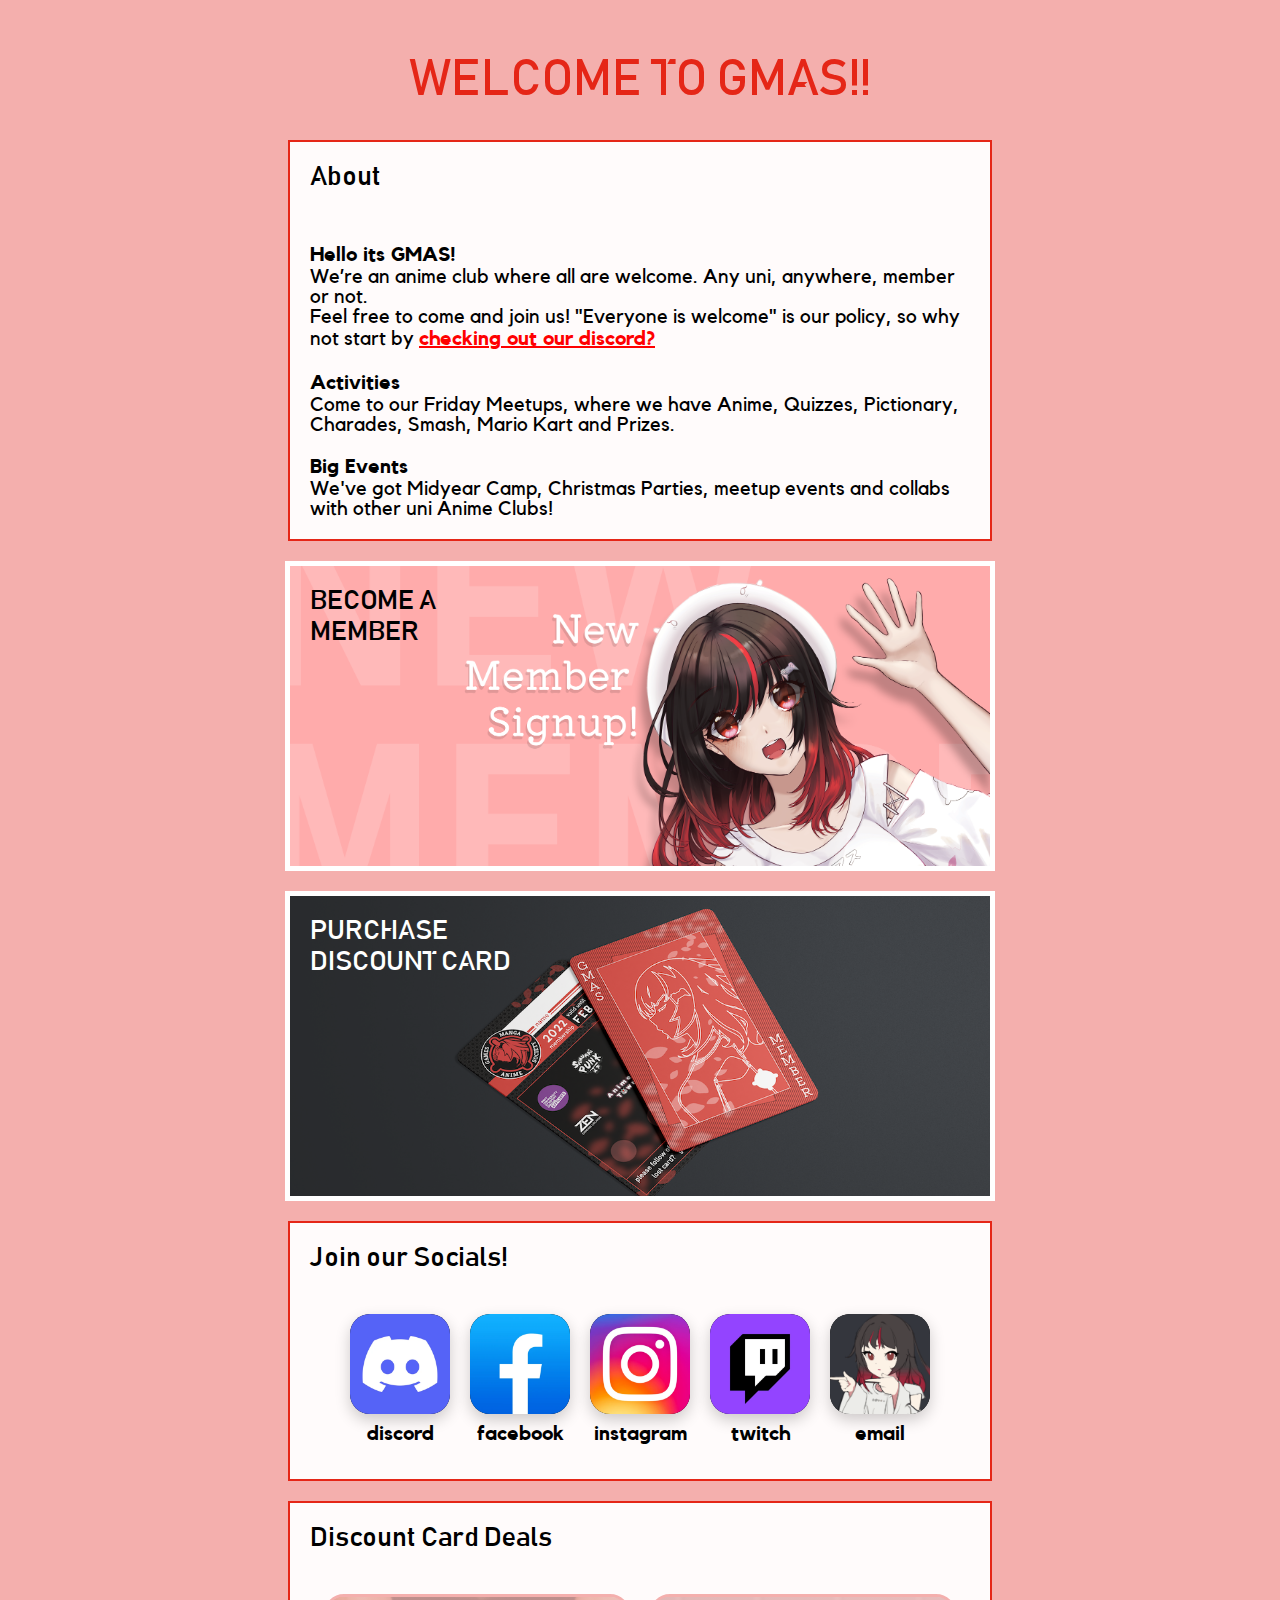
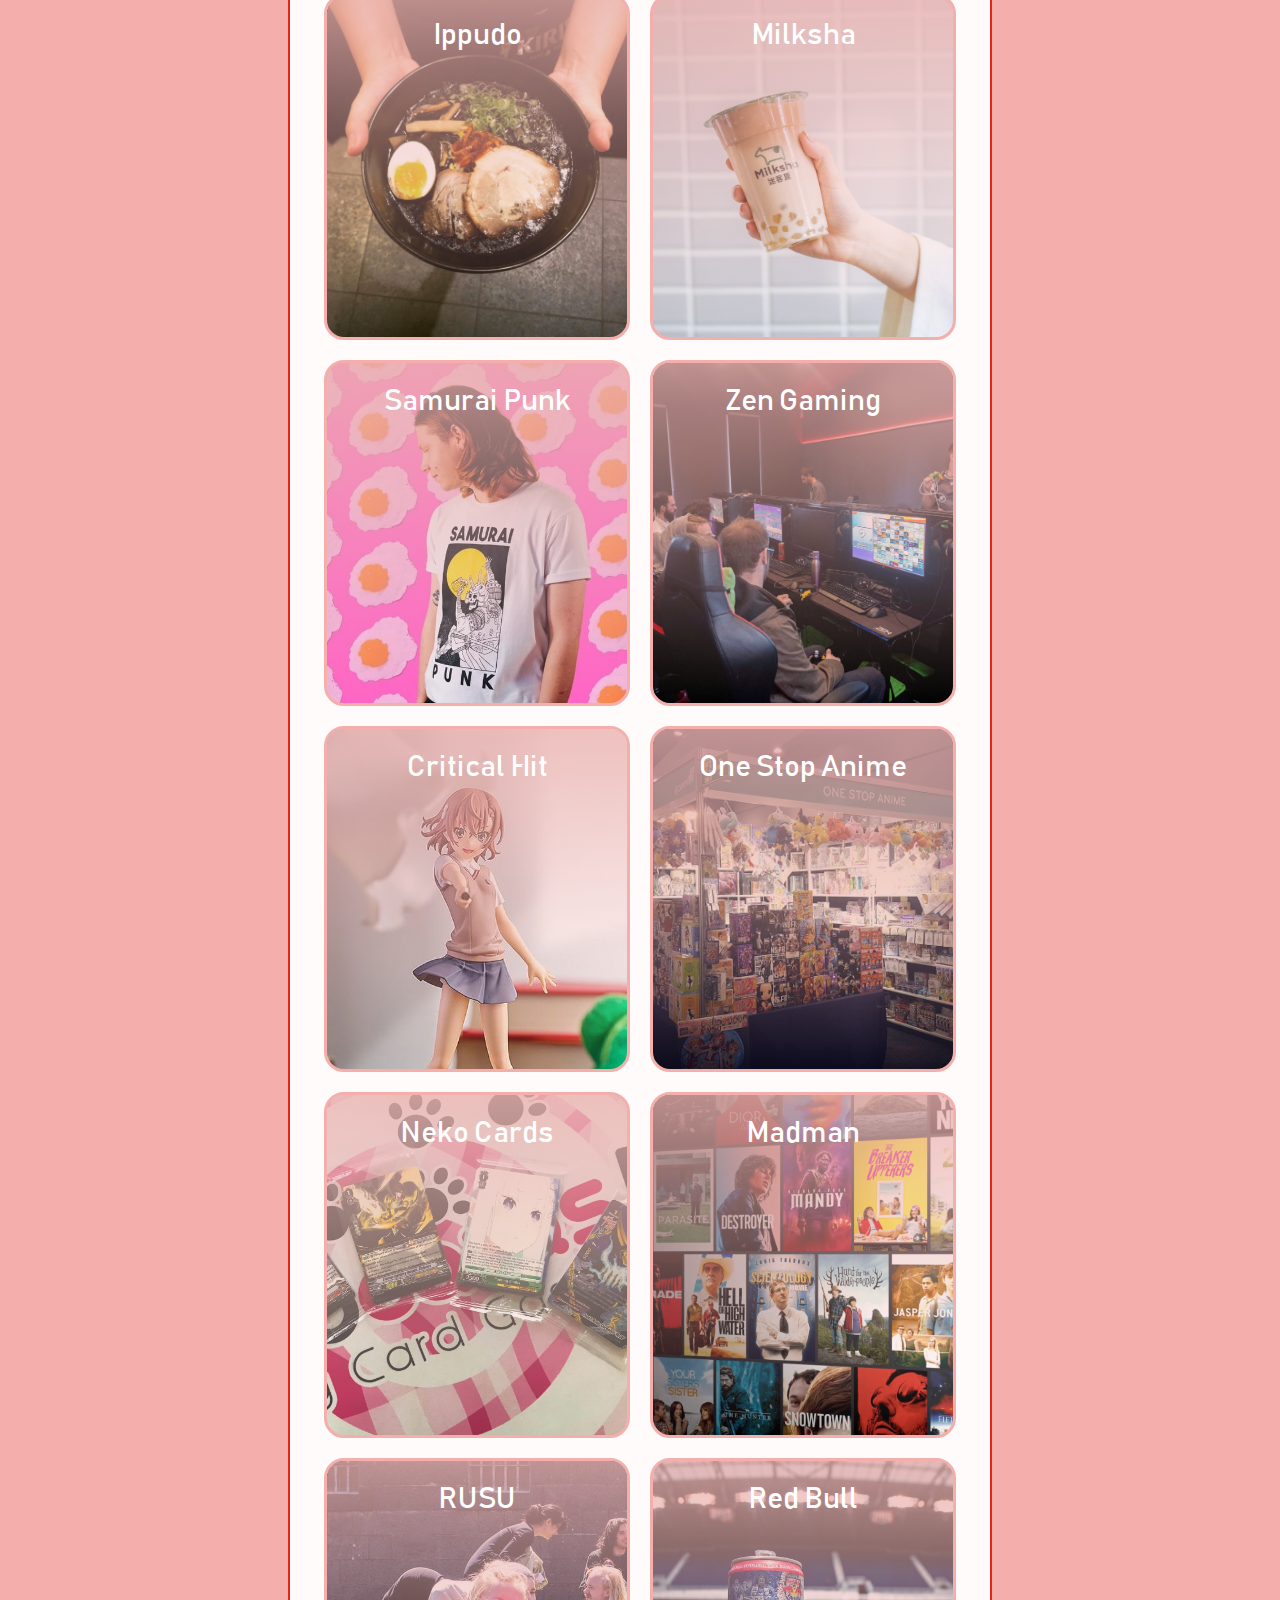
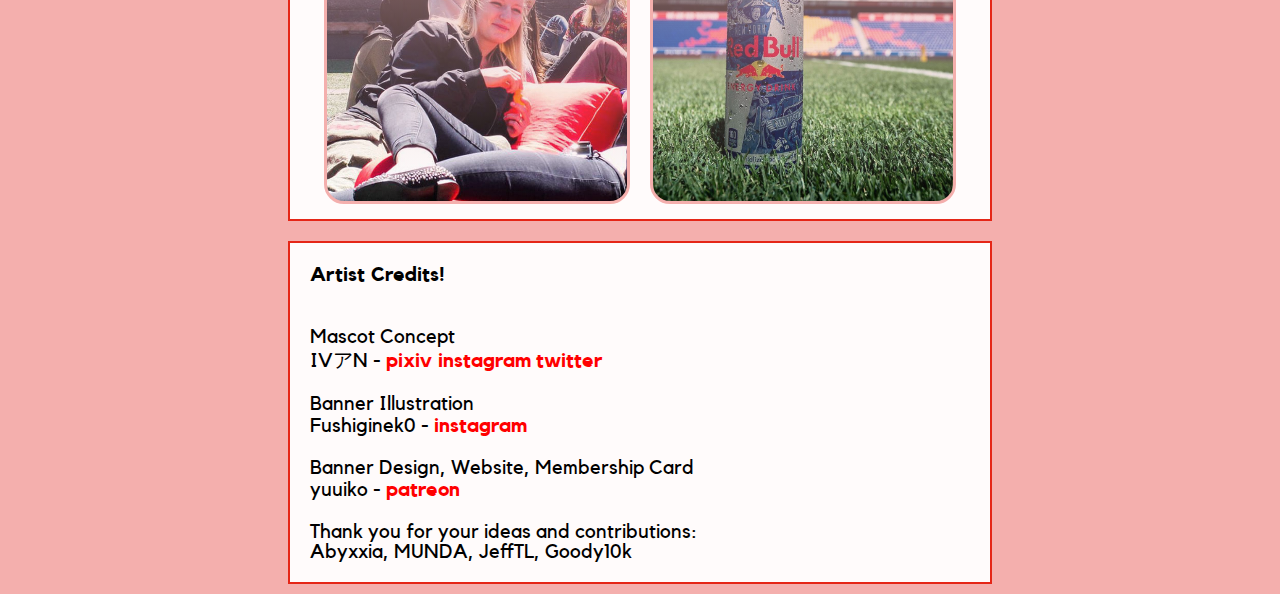
<file: join.html>
<!DOCTYPE html>
<html lang="en" dir="ltr">
<head>
	<meta charset="utf-8">
	<meta name="viewport" content="width=device-width, initial-scale=1">
	<title>Join GMAS!</title>

	<!-- <script src="https://ajax.googleapis.com/ajax/libs/jquery/3.5.1/jquery.min.js"></script> -->
	<!-- <script src="https://maxcdn.bootstrapcdn.com/bootstrap/3.4.1/js/bootstrap.min.js"></script> -->

	<link rel="apple-touch-icon" sizes="180x180" href="/apple-touch-icon.png">
	<link rel="icon" type="image/png" sizes="32x32" href="/favicon-32x32.png">
	<link rel="icon" type="image/png" sizes="16x16" href="/favicon-16x16.png">
	<link rel="manifest" href="/site.webmanifest">
	<!-- <link rel="mask-icon" href="safari-pinned-tab.svg" color="#F4AFAD"> -->
	<meta name="msapplication-TileColor" content="#F4AFAD">

	<meta name="theme-color" content="#F4AFAD" media="(prefers-color-scheme: light)">
	<meta name="theme-color" content="#F4AFAD" media="(prefers-color-scheme: dark)">

	<link rel="stylesheet" href="join.css">
</head>

<body>
	<div class="title">WELCOME TO GMAS!!</div>

	<!-- ████ "ABOUT GMAS" FOOTER ██████████████████████████████████████████████████ -->

	<div class="flexcontainer">
	<div class="banner unlockheight" target="_blank">
		<h1 class="boxtitle">About</h1>
		<div class="aboutcontent">



			<p>
				<strong>Hello its GMAS!</strong><br>
				We’re an anime club where all are welcome. Any uni, anywhere, member or not.<br>
				Feel free to come and join us! "Everyone is welcome" is our policy, so why not start by <a href="https://discord.gg/nk4wteZwgP" style="text-decoration: underline; color: red;">checking out our discord?</a><br>
				<br>
				<strong>Activities</strong><br>
				Come to our Friday Meetups, where we have Anime, Quizzes, Pictionary, Charades, Smash, Mario Kart and Prizes.<br>
				<br>
				<strong>Big Events</strong><br>
				We've got Midyear Camp, Christmas Parties, meetup events and collabs with other uni Anime Clubs!<br>
			</p>



		</div>
	</div>
</div>

	<div class="flexcontainer">





		<!--████ UPCOMING EVENT BANNERS ██████████████████████████████████████████████████-->



		<!-- To Replace the banner images, replace the "event.png" or "podcast.png" images in the "img" folder.                -->
		<!-- Ensure they are exactly the same name as "event.png" and "podcast.png"                                            -->


		<!-- EVENT BANNER -->

		<!-- This is where you change the banner image name if required.      ADD ' disabled' to CLASS to hide this banner.    -->
		<!--                                  ⬇︎ SPECIFY IMAGE                ⬇︎ ADD ' disabled'                                -->
		<div style="background-image: url(img/signup.png);" class="banner clickablebanner" onclick="showwindow('popFeatured')">
			<h1 class="boxtitle">BECOME A <br> MEMBER</h1>
		</div>

		<div style="background-image: url(img/purchase.png);" class="banner clickablebanner" onclick="showwindow('popPurchase')">
			<h1 class="boxtitle" style="color: white;">PURCHASE <br> DISCOUNT CARD</h1>
		</div>


		<!-- PODCAST BANNER -->

		<!-- This is where you change the banner image name if required.        ADD ' disabled' to CLASS to hide this banner.  -->
		<!--                                  ⬇︎ SPECIFY IMAGE                  ⬇︎ ADD ' disabled'                              -->
		<div style="background-image: url(img/podcast.png);" class="banner clickablebanner disabled" onclick="showwindow('popPodcast')">
			<h1 class="boxtitle">GMAS PODCAST <br> EPISODE 2</h1>
		</div>


		<!-- Next, head over to around line 209, where you will find the popup windows that these banners show on click. -->





	</div>

	<div class="flexcontainer">


		<div class="flexcontainer">
			<div class="box" target="_blank">
				<h1 class="boxtitle">Join our Socials!</h1>

				<div class="innerflexcontainer">





					<!--████ SOCIAL BUTTONS ██████████████████████████████████████████████████-->

					<!-- widecontainer wideimg -->
					<a class="socialitem" href="https://discord.gg/nk4wteZwgP" target="_blank">
						<img src="img/soclDiscord.png" alt="discord icon image" class="socialiconimg"></img>
						<div class="socialitemtitle">discord</div>
					</a>


					<a class=" socialitem" href="https://www.facebook.com/gmasrmit" target="_blank">
						<img src="img/soclFacebook.png" alt="facebook icon image" class="socialiconimg"></img>
						<div class="socialitemtitle">facebook</div>
					</a>


					<a class="socialitem" href="https://www.instagram.com/rmitgmas" target="_blank">
						<img src="img/soclInsta.png" alt="instagram icon image" class="socialiconimg"></img>
						<div class="socialitemtitle">instagram</div>
					</a>

					<a class="socialitem" href="https://www.twitch.tv/rmitgmas" target="_blank">
						<img src="img/soclTwitch.png" alt="twitch icon image" class="socialiconimg"></img>
						<div class="socialitemtitle">twitch</div>
					</a>


					<a class="socialitem" href="mailto:gmas.club@rmit.edu.au" target="_blank">
						<img src="img/testimg.png" alt="email icon image" class="socialiconimg"></img>
						<div class="socialitemtitle">email</div>
					</a>







				</div><!--end inner sponsor grid layout container-->
			</div><!--end socials box section-->

			<div class="box" target="_blank">
				<h1 class="boxtitle">Discount Card Deals</h1>

				<div class="innerflexcontainer">





					<!--████ SPONSOR TILES ██████████████████████████████████████████████████-->


					<a class="item disable-textselect" style="background-image: url(img/spsrIppudo.jpg);" onclick="showwindow('popIppudo')">
						<div class="itemtitle">Ippudo</div>
					</a>

					<a class="item disable-textselect" style="background-image: url(img/spsrMilksha.jpg);" onclick="showwindow('popMilksha')">
						<div class="itemtitle">Milksha</div>
					</a>

					<a class="item disable-textselect" style="background-image: url(img/spsrSamurai.jpg);" onclick="showwindow('popSamurai')">
						<div class="itemtitle">Samurai Punk</div>
					</a>

					<a class="item disable-textselect" style="background-image: url(img/spsrZen.jpg);" onclick="showwindow('popZen')">
						<div class="itemtitle">Zen Gaming</div>
					</a>

					<a class="item disable-textselect" style="background-image: url(img/spsrCriticalHit2.jpg);" onclick="showwindow('popCritical')">
						<div class="itemtitle">Critical Hit</div>
					</a>

					<a class="item disable-textselect" style="background-image: url(img/spsrOneStop.jpg);" onclick="showwindow('popOne')">
						<div class="itemtitle">One Stop Anime</div>
					</a>

					<a class="item disable-textselect" style="background-image: url(img/spsrNeko.jpg);" onclick="showwindow('popNeko')">
						<div class="itemtitle">Neko Cards</div>
					</a>

					<a class="item disable-textselect disabled" style="background-image: url(img/spsrAnimeTown.png);" onclick="showwindow('popTown')">
						<div class="itemtitle">!! Anime Town</div>
					</a>

					<a class="item disable-textselect" style="background-image: url(img/spsrMadman.png);" onclick="showwindow('popMadman')">
						<div class="itemtitle">Madman</div>
					</a>

					<a class="item disable-textselect" style="background-image: url(img/spsrRUSU.jpg);" onclick="showwindow('popRusu')">
						<div class="itemtitle">RUSU</div>
					</a>

					<a class="item disable-textselect" style="background-image: url(img/spsrRedBull.jpeg);" onclick="showwindow('popRedBull')">
						<div class="itemtitle">Red Bull</div>
					</a>







				</div><!--end inner sponsor grid layout container-->
			</div> <!--end sponsor box section-->
		</div> <!--end flexcontainer for two panels-->



	</div>

	<div class="flexcontainer">





		<!-- ████ THANK YOU ██████████████████████████████████████████████████ -->

		<div class="banner unlockheight">
			<p style="padding: 20px 20px; margin: 0px;"><strong>Artist Credits!</strong></p>

			<div class="aboutcontent">
				<p>
					Mascot Concept<br>
					IVアN - <a style="color: red;" href="https://www.pixiv.net/en/users/55154755" target="_blank">pixiv </a><a style="color: red;" href="https://www.instagram.com/ii10000_/" target="_blank">instagram</a> <a style="color: red;" href="https://twitter.com/ii10000_" target="_blank">twitter</a>
				</p>

				<p>
					Banner Illustration<br>
					Fushiginek0 - <a style="color: red;" href="https://instagram.com/fushiginek0?utm_medium=copy_link" target="_blank">instagram</a>
				</p>

				<p>
					Banner Design, Website, Membership Card<br>
					yuuiko - <a style="color: red;" href="https://www.patreon.com/posts/homepage-59737767" target="_blank">patreon</a>
				</p>

				<p>
					Thank you for your ideas and contributions:<br>
					Abyxxia, MUNDA, JeffTL, Goody10k
				</p>
			</div>
		</div>




	</div>







	<!-- ████ POPUP WINDOWS ██████████████████████████████████████████████████


	= EDITING TIPS: ======================================================================================

	= Do not remove the "<h1>, <h2>" etc. brackets. these define the "textboxes" on the popup windows.
	You can try make more if you need though, just remember to close them.

	e.g.
	<p>
	a new paragraph textbox.
</p>


= Simply pressing enter for a new line won't be read by the browser.
You need to insert "<br>" for it to show in the next line in the browser.

e.g.
Line One <br>
Line Two.

e.g.
Line One <br>
<br>
New Paragraph with a gap from Line One.

= To addd links, use the <a></a> tags.

e.g.
<a href="https://www.instagram.com/fushiginek0/" target="_blank">click to visit her insta</a>

href="linkhere"                      Link to Visit
target="_blank"                      If it exists, it will open in new tab.
between <a> [here] </a> brackets     Replace with text to display.


=====================================================================================================
-->

<!-- ---------------------- FEATURED EVENT --------- -->
<div class="popupbackground hidden disabled" id="popFeatured">
	<div class="popupwindow">
		<a class="exitbtn" onclick="hidewindow('popFeatured');">CLOSE</a>

		<!-- TITLE -->
		<h1>
			Sign up
		</h1>

		<!-- SUBTITLE -->
		<h2>
			Join the club!
		</h2>

		<!-- Intro Paragraph -->
		<p>
			Want to become a member? Joining is free.<br>
			Just fill this form, and you'll become an official member we can contact for events! <br>
			<br>
		</p>

		<!-- FORM BUTTON -->
		<a class="linkbutton" href="https://forms.gle/gQHYSiEY6M23K4EC7" target="_blank">

			<!-- Button Label -->
			Fill Form to Sign Up!

		</a>

		<!-- END NOTES -->
		<p>
			<!-- Thankyou to @zerotwo_simp and @dingster for the awesome banner art, check out her Instagram <a href="https://www.instagram.com/fushiginek0/">here</a>! -->
		</p>
	</div>
</div>

<!-- ---------------------- FEATURED EVENT --------- -->
<div class="popupbackground hidden disabled" id="popPurchase">
	<div class="popupwindow">
		<a class="exitbtn" onclick="hidewindow('popPurchase');">CLOSE</a>

		<!-- TITLE -->
		<h1>
			Purchase a Card
		</h1>

		<!-- SUBTITLE -->
		<h2>
			$10 for Sponsor Access
		</h2>

		<!-- Intro Paragraph -->
		<p>
			Support the club and get discounts!<br>
			Ramen at Ippudo, Bubble tea at Milksha, and deals for your anime shopping.<br>
			Card holders also get discounts on GMAS events and merch!<br>
			<br>
			You don't need a card to join the club, but it greatly helps support us!<br>
			<br>
			Fill this form, then collect and pay for the card by visiting one of our comittee members.<br>
			<br>
		</p>

		<!-- FORM BUTTON -->
		<a class="linkbutton" href="https://docs.google.com/forms/d/e/1FAIpQLScObvHzDEOZh0DnMqGtmI4XG_fdiOfaTLcHzMmU577S3BbmCA/viewform" target="_blank">

			<!-- Button Label -->
			Fill Form to Get a Card!

		</a>

		<!-- END NOTES -->
		<p>
			<!-- Thankyou to @zerotwo_simp and @dingster for the awesome banner art, check out her Instagram <a href="https://www.instagram.com/fushiginek0/">here</a>! -->
		</p>
	</div>
</div>


<!-- ---------------------- CREDITS --------- -->
<div class="popupbackground hidden disabled" id="popCredits">
	<div class="popupwindow">
		<a class="exitbtn" onclick="hidewindow('popCredits');">CLOSE</a>

		<h1>Art and Design Credits</h1>
		<h2>Support epic artists!</h2>

		<div class="highlightsection">
			<h3>
				Mascot Concept, Card / Merch / Logo Illustration<br>
				IVアN - <a style="color: red;" href="https://www.instagram.com/ii10000_/" target="_blank">instagram</a> <a style="color: red;" href="https://twitter.com/ii10000_" target="_blank">twitter</a>
			</h3>
		</div>

		<div class="highlightsection">
			<h3>
				Banner Illustration<br>
				Fushiginek0 - <a style="color: red;" href="https://instagram.com/fushiginek0?utm_medium=copy_link" target="_blank">instagram</a>
			</h3>
		</div>

		<div class="highlightsection">
			<h3>
				Design: Banners, Membership Card, Website, Hoodies, Tshirts<br>
				yuuiko - <a style="color: red;" href="https://www.patreon.com/posts/homepage-59737767" target="_blank">patreon</a>
			</h3>
		</div>

		<div class="highlightsection">
			<h3>
				Thank you for your ideas and contributions:<br>
				Abyxxia, MUNDA, JeffTL, Goody10k
			</h3>
		</div>
	</div>
</div>








<!-- ---------------------- MADMAN --------- -->
<div class="popupbackground hidden disabled" id="popMadman">
	<div class="popupwindow">
		<a class="exitbtn" onclick="hidewindow('popMadman');">CLOSE</a>
		<h1>Madman</h1>
		<h2>Movies</h2>

		<p>
			We thank Madman for help with supporting our events, helping us provide prizes and various other giveaways!<br>
		</p>

		<a class="linkbutton" href="https://www.madman.com.au/actions/channel.do?method=view" target="_blank">www.madman.com.au</a>

		<!-- <iframe class="mapframe" src="https://www.google.com/maps/embed?pb=!1m18!1m12!1m3!1d335.8784686030677!2d144.9591559339118!3d-37.8265847776825!2m3!1f0!2f0!3f0!3m2!1i1024!2i768!4f13.1!3m3!1m2!1s0x6ad65d5492aef92d%3A0xa73c21dca12e65c3!2sZEN%20Gaming%20Lounge!5e0!3m2!1sen!2sau!4v1644049278738!5m2!1sen!2sau" allowfullscreen="" loading="lazy"></iframe> -->
	</div>
</div>

<!-- ---------------------- ZENGAMING --------- -->
<div class="popupbackground hidden disabled" id="popZen">
	<div class="popupwindow">
		<a class="exitbtn" onclick="hidewindow('popZen');">CLOSE</a>
		<h1>ZEN</h1>
		<h2>Internet and Gaming Cafe</h2>

		<p>
			First hour free sessions and discounted booking of Zen Gaming facilities<br>
		</p>

		<a class="linkbutton" href="https://zen.gl" target="_blank">zen.gl</a>

		<iframe class="mapframe"
		src="https://maps.google.com/maps?q=zen%20gaming%20lounge&t=&z=18&ie=UTF8&iwloc=&output=embed"
		allowfullscreen="" loading="lazy"></iframe>
	</div>
</div>

<!-- ---------------------- IPPUDO --------- -->
<div class="popupbackground hidden disabled" id="popIppudo">
	<div class="popupwindow">
		<a class="exitbtn" onclick="hidewindow('popIppudo');">CLOSE</a>
		<h1>IPPUDO</h1>
		<h2>Japanese Dining</h2>

		<p>
			With any ramen purchase, choose one of these options:<br>
			• Free Pork Bun<br>
			• Free 5 Piece Gyoza<br>
			• $3 Tapioca Series<br>
		</p>

		<a class="linkbutton" href="http://ippudo.com.au" target="_blank">ippudo.com.au</a>

		<iframe class="mapframe"
		src="https://maps.google.com/maps?q=ippudo&t=&z=18&ie=UTF8&iwloc=&output=embed"
		allowfullscreen="" loading="lazy"></iframe>
	</div>
</div>

<!-- ---------------------- MILKSHA --------- -->
<div class="popupbackground hidden disabled" id="popMilksha">
	<div class="popupwindow">
		<a class="exitbtn" onclick="hidewindow('popMilksha');">CLOSE</a>
		<h1>MILKSHA</h1>
		<h2>Bubble Tea</h2>

		<p>
			Get 10% off on Milksha products at all outlets.<br>
		</p>

		<a class="linkbutton" href="https://milksha.com.sg" target="_blank">milksha.com.sg</a>

		<iframe class="mapframe"
		src="https://maps.google.com/maps?q=milksha&t=&z=11&ie=UTF8&iwloc=&output=embed"
		allowfullscreen="" loading="lazy"></iframe>
	</div>
</div>

<!-- ---------------------- SAMURAI --------- -->
<div class="popupbackground hidden disabled" id="popSamurai">
	<div class="popupwindow">
		<a class="exitbtn" onclick="hidewindow('popSamurai');">CLOSE</a>
		<h1>SAMURAI PUNK</h1>
		<h2>T-shirts and Apparel</h2>

		<p>
			Get 20% off storewide.<br>
			Purchase a card to get the discount code!
		</p>

		<a class="linkbutton" href="https://store.samuraipunk.com" target="_blank">Shop Online</a>

		<!-- <iframe class="mapframe" src="https://www.google.com/maps/embed?pb=!1m18!1m12!1m3!1d335.8784686030677!2d144.9591559339118!3d-37.8265847776825!2m3!1f0!2f0!3f0!3m2!1i1024!2i768!4f13.1!3m3!1m2!1s0x6ad65d5492aef92d%3A0xa73c21dca12e65c3!2sZEN%20Gaming%20Lounge!5e0!3m2!1sen!2sau!4v1644049278738!5m2!1sen!2sau" allowfullscreen="" loading="lazy"></iframe> -->
	</div>
</div>

<!-- ---------------------- ANIME TOWN --------- -->
<div class="popupbackground hidden disabled" id="popTown">
	<div class="popupwindow">
		<a class="exitbtn" onclick="hidewindow('popTown');">CLOSE</a>
		<h1>ANIME TOWN</h1>
		<h2>Anime Figures, Models, Merchandise and More</h2>

		<p>
			10% off for members.<br>
			Discount Code: ?????????????????????????????????????
		</p>

		<a class="linkbutton" href="https://www.animetown.com.au" target="_blank">Shop Online</a>

		<!-- <iframe class="mapframe" src="https://www.google.com/maps/embed?pb=!1m18!1m12!1m3!1d335.8784686030677!2d144.9591559339118!3d-37.8265847776825!2m3!1f0!2f0!3f0!3m2!1i1024!2i768!4f13.1!3m3!1m2!1s0x6ad65d5492aef92d%3A0xa73c21dca12e65c3!2sZEN%20Gaming%20Lounge!5e0!3m2!1sen!2sau!4v1644049278738!5m2!1sen!2sau" allowfullscreen="" loading="lazy"></iframe> -->
	</div>
</div>

<!-- ---------------------- CRITICAL HIT --------- -->
<div class="popupbackground hidden disabled" id="popCritical">
	<div class="popupwindow">
		<a class="exitbtn" onclick="hidewindow('popCritical');">CLOSE</a>
		<h1>CRITICAL HIT</h1>
		<h2>Media, Books, Games, Plushies, Figures and More</h2>

		<p>
			Online and instore 5% discount<br>
			Purchase a card to get the discount code!
		</p>

		<a class="linkbutton" href="https://criticalhit.com.au" target="_blank">criticalhit.com.au</a>

		<iframe class="mapframe"
		src="https://maps.google.com/maps?q=critical%20hit&t=&z=18&ie=UTF8&iwloc=&output=embed"
		allowfullscreen="" loading="lazy"></iframe>
	</div>
</div>


<!-- ---------------------- ONE STOP ANIME --------- -->
<div class="popupbackground hidden disabled" id="popOne">
	<div class="popupwindow">
		<a class="exitbtn" onclick="hidewindow('popOne');">CLOSE</a>
		<h1>ONE STOP ANIME</h1>
		<h2>Trinkets, Figures and more</h2>

		<p>
			10% Discount!<br>
			Show them your discount card in-store to claim.
		</p>

		<div class="mapheadersection">
			<h3>
				3/180 Bourke St, <br>
				Melbourne VIC 3000
			</h3>

			<a class="linkbutton" href="https://onestopanime.com.au" target="_blank">Visit Website • onestopanime.com.au</a>
		</div>

		<iframe class="mapframe"
		src="https://maps.google.com/maps?q=one%20stop%20anime&t=&z=18&ie=UTF8&iwloc=&output=embed"
		allowfullscreen="" loading="lazy"></iframe>

	</div>
</div>

<!-- ---------------------- NEKOCARDS --------- -->
<div class="popupbackground hidden disabled" id="popNeko">
	<div class="popupwindow">
		<a class="exitbtn" onclick="hidewindow('popNeko');">CLOSE</a>
		<h1>NEKOCARDS</h1>
		<h2>Trading Card Games</h2>

		<p>
			<strong>1. Buy 1 box get 1 pack of KMC Sleeves free!</strong><br>
			When buying Vanguard packs, present your GMAS membership card. <br>
			Receive 1 pack of KMC Sleeves for every box of non-discounted boosters.
		</p>

		<p style="padding-bottom: 0px;">
			<strong>2. Neko Starter</strong><br>
			Get a Free Playmat when you:
		</p>
		<ul>
			<li>Join a tournament for the first time with your GMAS membership card.</li>
			<li>Sign up to the Neko Loyalty program.</li>
		</ul>

		<a class="linkbutton" href="https://www.nekocards.com.au" target="_blank">nekocards.com.au</a>

		<iframe class="mapframe"
		src="https://maps.google.com/maps?q=neko%20cards&t=&z=18&ie=UTF8&iwloc=&output=embed"
		allowfullscreen="" loading="lazy"></iframe>
	</div>
</div>

<!-- ---------------------- RUSU --------- -->
<div class="popupbackground hidden disabled" id="popRusu">
	<div class="popupwindow">
		<a class="exitbtn" onclick="hidewindow('popRusu');">CLOSE</a>
		<h1>RUSU</h1>
		<h2>RMIT University Student Union</h2>

		<p>
			GMAS is a RUSU club, we thank the Student Union for helping with management and funding our events and merch!<br>
		</p>

		<a class="linkbutton" href="https://www.rusu.rmit.edu.au" target="_blank">www.rusu.rmit.edu.au</a>

		<!-- <iframe class="mapframe" src="https://www.google.com/maps/embed?pb=!1m18!1m12!1m3!1d335.8784686030677!2d144.9591559339118!3d-37.8265847776825!2m3!1f0!2f0!3f0!3m2!1i1024!2i768!4f13.1!3m3!1m2!1s0x6ad65d5492aef92d%3A0xa73c21dca12e65c3!2sZEN%20Gaming%20Lounge!5e0!3m2!1sen!2sau!4v1644049278738!5m2!1sen!2sau" allowfullscreen="" loading="lazy"></iframe> -->
	</div>
</div> <!--flexcontainer-->

<!-- ---------------------- RED BULL --------- -->
<div class="popupbackground hidden disabled" id="popRedBull">
	<div class="popupwindow">
		<a class="exitbtn" onclick="hidewindow('popRedBull');">CLOSE</a>
		<h1>Red Bull</h1>
		<h2>Club Sponsor</h2>

		<p>
		We thank Red Bull for helping out with our events!<br>
		<br>
		• Free Red Bull at Events?
		</p>

		<a class="linkbutton" href="https://www.redbull.com/au-en/" target="_blank">Visit Website • www.redbull.com/au-en/</a>

		<!-- <iframe class="mapframe" src="https://www.google.com/maps/embed?pb=!1m18!1m12!1m3!1d335.8784686030677!2d144.9591559339118!3d-37.8265847776825!2m3!1f0!2f0!3f0!3m2!1i1024!2i768!4f13.1!3m3!1m2!1s0x6ad65d5492aef92d%3A0xa73c21dca12e65c3!2sZEN%20Gaming%20Lounge!5e0!3m2!1sen!2sau!4v1644049278738!5m2!1sen!2sau" allowfullscreen="" loading="lazy"></iframe> -->
	</div>
</div> <!--flexcontainer-->



<script type="text/javascript">


/* █ SHOW / HIDE WINDOW AND DISABLE INTERACTION ███████████████████████████████████████████ */

function showwindow(divID) {
	console.log("showwindow fired");

	var item = document.getElementById(divID);

	item.classList.remove('disabled'); //enable item (at this point its invisible because it's still "hidden")
	setTimeout(function () {
		item.classList.remove('hidden'); //remove "hidden" and animate-in
	}, 10); //delay in ms
}



function hidewindow(divID) {
	console.log("PERMA hidewindow fired");

	var item = document.getElementById(divID);

	//reject further interactions while animating. e.g. really quick double click.
	if (item.classList.contains('disabled')) {
		//do nothing
	}
	else {
		item.classList.add('hidden'); //animate out
		item.classList.add('nointeract'); //disable click interactions

		setTimeout(function () {
			item.classList.remove('nointeract'); //enable click interactions
			item.classList.add('disabled');  //disable item, hide it from existence.

		}, 200); //delay in ms, must match animation duration from CSS.
	}
}
</script>
</body>
</html>
</file>
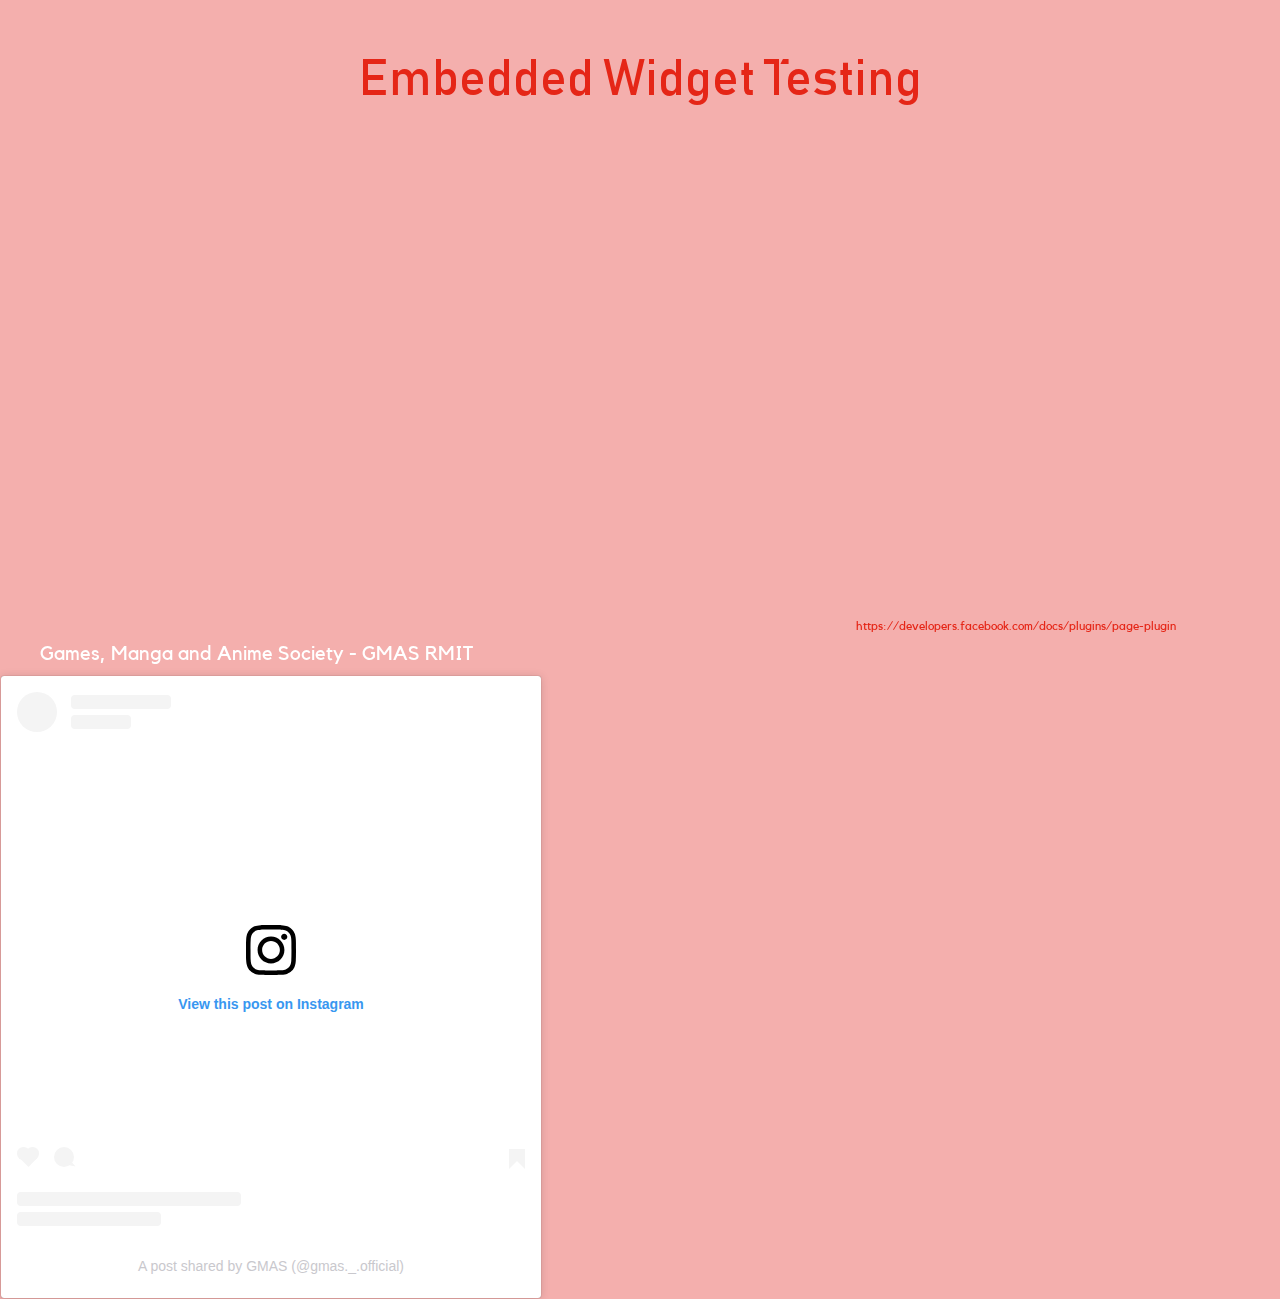
<file: tests/discord widget.html>
<!DOCTYPE html>
<html lang="en" dir="ltr">
<head>
	<meta charset="utf-8">
	<meta name="viewport" content="width=device-width, initial-scale=1">

	<title>Join GMAS!</title>

	<!-- <script src="https://ajax.googleapis.com/ajax/libs/jquery/3.5.1/jquery.min.js"></script> -->
	<!-- <script src="https://maxcdn.bootstrapcdn.com/bootstrap/3.4.1/js/bootstrap.min.js"></script> -->

	<link rel="apple-touch-icon" sizes="180x180" href="/apple-touch-icon.png">
	<link rel="icon" type="image/png" sizes="32x32" href="/favicon-32x32.png">
	<link rel="icon" type="image/png" sizes="16x16" href="/favicon-16x16.png">
	<link rel="manifest" href="/site.webmanifest">
	<!-- <link rel="mask-icon" href="safari-pinned-tab.svg" color="#222222"> -->
	<meta name="msapplication-TileColor" content="#000000">

	<meta name="theme-color" content="#000" media="(prefers-color-scheme: light)">
	<meta name="theme-color" content="#000" media="(prefers-color-scheme: dark)">

	<link rel="stylesheet" href="join.css">
</head>

<body>
	<div id="fb-root"></div>
<script async defer crossorigin="anonymous" src="https://connect.facebook.net/en_US/sdk.js#xfbml=1&version=v13.0" nonce="njMbaWIj"></script>

	<div class="title">Embedded Widget Testing</div>

<!-- DISCORD WIDGET -->
<iframe src="https://ptb.discord.com/widget?id=159265486842888192&theme=dark" width="350" height="500" allowtransparency="true" frameborder="0" sandbox="allow-popups allow-popups-to-escape-sandbox allow-same-origin allow-scripts"></iframe>

<!-- FB POST -->
<iframe src="https://www.facebook.com/plugins/post.php?href=https%3A%2F%2Fwww.facebook.com%2Fgmasrmit%2Fposts%2F4704859406287151&show_text=true&width=500" width="500" height="429" style="border:none;overflow:hidden" scrolling="no" frameborder="0" allowfullscreen="true" allow="autoplay; clipboard-write; encrypted-media; picture-in-picture; web-share"></iframe>

<!-- FB PAGE -->
https://developers.facebook.com/docs/plugins/page-plugin
<div class="fb-page" data-href="https://www.facebook.com/gmasrmit" data-tabs="timeline, events" data-width="" data-height="" data-small-header="false" data-adapt-container-width="true" data-hide-cover="false" data-show-facepile="true"><blockquote cite="https://www.facebook.com/gmasrmit" class="fb-xfbml-parse-ignore"><a href="https://www.facebook.com/gmasrmit">Games, Manga and Anime Society - GMAS RMIT</a></blockquote></div>

<!-- Insta POst -->
<blockquote class="instagram-media" data-instgrm-captioned data-instgrm-permalink="https://www.instagram.com/p/Cgrv0jmPyIY/?utm_source=ig_embed&amp;utm_campaign=loading" data-instgrm-version="14" style=" background:#FFF; border:0; border-radius:3px; box-shadow:0 0 1px 0 rgba(0,0,0,0.5),0 1px 10px 0 rgba(0,0,0,0.15); margin: 1px; max-width:540px; min-width:326px; padding:0; width:99.375%; width:-webkit-calc(100% - 2px); width:calc(100% - 2px);">
	<div style="padding:16px;"> <a href="https://www.instagram.com/p/Cgrv0jmPyIY/?utm_source=ig_embed&amp;utm_campaign=loading" style=" background:#FFFFFF; line-height:0; padding:0 0; text-align:center; text-decoration:none; width:100%;" target="_blank"> <div style=" display: flex; flex-direction: row; align-items: center;"> <div style="background-color: #F4F4F4; border-radius: 50%; flex-grow: 0; height: 40px; margin-right: 14px; width: 40px;"></div> <div style="display: flex; flex-direction: column; flex-grow: 1; justify-content: center;"> <div style=" background-color: #F4F4F4; border-radius: 4px; flex-grow: 0; height: 14px; margin-bottom: 6px; width: 100px;"></div> <div style=" background-color: #F4F4F4; border-radius: 4px; flex-grow: 0; height: 14px; width: 60px;"></div></div></div><div style="padding: 19% 0;"></div> <div style="display:block; height:50px; margin:0 auto 12px; width:50px;"><svg width="50px" height="50px" viewBox="0 0 60 60" version="1.1" xmlns="https://www.w3.org/2000/svg" xmlns:xlink="https://www.w3.org/1999/xlink"><g stroke="none" stroke-width="1" fill="none" fill-rule="evenodd"><g transform="translate(-511.000000, -20.000000)" fill="#000000"><g><path d="M556.869,30.41 C554.814,30.41 553.148,32.076 553.148,34.131 C553.148,36.186 554.814,37.852 556.869,37.852 C558.924,37.852 560.59,36.186 560.59,34.131 C560.59,32.076 558.924,30.41 556.869,30.41 M541,60.657 C535.114,60.657 530.342,55.887 530.342,50 C530.342,44.114 535.114,39.342 541,39.342 C546.887,39.342 551.658,44.114 551.658,50 C551.658,55.887 546.887,60.657 541,60.657 M541,33.886 C532.1,33.886 524.886,41.1 524.886,50 C524.886,58.899 532.1,66.113 541,66.113 C549.9,66.113 557.115,58.899 557.115,50 C557.115,41.1 549.9,33.886 541,33.886 M565.378,62.101 C565.244,65.022 564.756,66.606 564.346,67.663 C563.803,69.06 563.154,70.057 562.106,71.106 C561.058,72.155 560.06,72.803 558.662,73.347 C557.607,73.757 556.021,74.244 553.102,74.378 C549.944,74.521 548.997,74.552 541,74.552 C533.003,74.552 532.056,74.521 528.898,74.378 C525.979,74.244 524.393,73.757 523.338,73.347 C521.94,72.803 520.942,72.155 519.894,71.106 C518.846,70.057 518.197,69.06 517.654,67.663 C517.244,66.606 516.755,65.022 516.623,62.101 C516.479,58.943 516.448,57.996 516.448,50 C516.448,42.003 516.479,41.056 516.623,37.899 C516.755,34.978 517.244,33.391 517.654,32.338 C518.197,30.938 518.846,29.942 519.894,28.894 C520.942,27.846 521.94,27.196 523.338,26.654 C524.393,26.244 525.979,25.756 528.898,25.623 C532.057,25.479 533.004,25.448 541,25.448 C548.997,25.448 549.943,25.479 553.102,25.623 C556.021,25.756 557.607,26.244 558.662,26.654 C560.06,27.196 561.058,27.846 562.106,28.894 C563.154,29.942 563.803,30.938 564.346,32.338 C564.756,33.391 565.244,34.978 565.378,37.899 C565.522,41.056 565.552,42.003 565.552,50 C565.552,57.996 565.522,58.943 565.378,62.101 M570.82,37.631 C570.674,34.438 570.167,32.258 569.425,30.349 C568.659,28.377 567.633,26.702 565.965,25.035 C564.297,23.368 562.623,22.342 560.652,21.575 C558.743,20.834 556.562,20.326 553.369,20.18 C550.169,20.033 549.148,20 541,20 C532.853,20 531.831,20.033 528.631,20.18 C525.438,20.326 523.257,20.834 521.349,21.575 C519.376,22.342 517.703,23.368 516.035,25.035 C514.368,26.702 513.342,28.377 512.574,30.349 C511.834,32.258 511.326,34.438 511.181,37.631 C511.035,40.831 511,41.851 511,50 C511,58.147 511.035,59.17 511.181,62.369 C511.326,65.562 511.834,67.743 512.574,69.651 C513.342,71.625 514.368,73.296 516.035,74.965 C517.703,76.634 519.376,77.658 521.349,78.425 C523.257,79.167 525.438,79.673 528.631,79.82 C531.831,79.965 532.853,80.001 541,80.001 C549.148,80.001 550.169,79.965 553.369,79.82 C556.562,79.673 558.743,79.167 560.652,78.425 C562.623,77.658 564.297,76.634 565.965,74.965 C567.633,73.296 568.659,71.625 569.425,69.651 C570.167,67.743 570.674,65.562 570.82,62.369 C570.966,59.17 571,58.147 571,50 C571,41.851 570.966,40.831 570.82,37.631"></path></g></g></g></svg></div><div style="padding-top: 8px;"> <div style=" color:#3897f0; font-family:Arial,sans-serif; font-size:14px; font-style:normal; font-weight:550; line-height:18px;">View this post on Instagram</div></div><div style="padding: 12.5% 0;"></div> <div style="display: flex; flex-direction: row; margin-bottom: 14px; align-items: center;"><div> <div style="background-color: #F4F4F4; border-radius: 50%; height: 12.5px; width: 12.5px; transform: translateX(0px) translateY(7px);"></div> <div style="background-color: #F4F4F4; height: 12.5px; transform: rotate(-45deg) translateX(3px) translateY(1px); width: 12.5px; flex-grow: 0; margin-right: 14px; margin-left: 2px;"></div> <div style="background-color: #F4F4F4; border-radius: 50%; height: 12.5px; width: 12.5px; transform: translateX(9px) translateY(-18px);"></div></div><div style="margin-left: 8px;"> <div style=" background-color: #F4F4F4; border-radius: 50%; flex-grow: 0; height: 20px; width: 20px;"></div> <div style=" width: 0; height: 0; border-top: 2px solid transparent; border-left: 6px solid #f4f4f4; border-bottom: 2px solid transparent; transform: translateX(16px) translateY(-4px) rotate(30deg)"></div></div><div style="margin-left: auto;"> <div style=" width: 0px; border-top: 8px solid #F4F4F4; border-right: 8px solid transparent; transform: translateY(16px);"></div> <div style=" background-color: #F4F4F4; flex-grow: 0; height: 12px; width: 16px; transform: translateY(-4px);"></div> <div style=" width: 0; height: 0; border-top: 8px solid #F4F4F4; border-left: 8px solid transparent; transform: translateY(-4px) translateX(8px);"></div></div></div> <div style="display: flex; flex-direction: column; flex-grow: 1; justify-content: center; margin-bottom: 24px;"> <div style=" background-color: #F4F4F4; border-radius: 4px; flex-grow: 0; height: 14px; margin-bottom: 6px; width: 224px;"></div> <div style=" background-color: #F4F4F4; border-radius: 4px; flex-grow: 0; height: 14px; width: 144px;"></div></div></a><p style=" color:#c9c8cd; font-family:Arial,sans-serif; font-size:14px; line-height:17px; margin-bottom:0; margin-top:8px; overflow:hidden; padding:8px 0 7px; text-align:center; text-overflow:ellipsis; white-space:nowrap;"><a href="https://www.instagram.com/p/Cgrv0jmPyIY/?utm_source=ig_embed&amp;utm_campaign=loading" style=" color:#c9c8cd; font-family:Arial,sans-serif; font-size:14px; font-style:normal; font-weight:normal; line-height:17px; text-decoration:none;" target="_blank">A post shared by GMAS (@gmas._.official)</a></p>
	</div>
</blockquote> <script async src="//www.instagram.com/embed.js"></script>

</body>
</html>
</file>
<file: join.css>
/* /// DEFAULTS ////////////////////////////////////////////////////////////////////////////// */

	@font-face {
		font-family: 'Kollektif';
		src: url(fonts/Kollektif.ttf) format('truetype');
	}
	@font-face {
		font-family: 'Kollektif';
		src: url(fonts/Kollektif-Bold.ttf) format('truetype');
		font-weight: bold;
	}
	@font-face {
		font-family: 'BahnschriftGMAS';
		src: url(fonts/BahnschriftGMAS.ttf) format('truetype');
		font-weight: bold;
	}

	body {
		font-family: Kollektif;
		background-color: #F4AFAD;
		/* background-image: url(img/akariHello.png);"; */
		background-position: left;
		background-size: cover;
		background-repeat: no-repeat;
		background-attachment: fixed;
		transition: all 1s cubic-bezier(0.5, 0, 0.15, 1);
		color: #e52617;
		padding: 30px 0px 0px 0px;
		font-size: 12px;

		hyphens: auto;

		margin: 0;
	}

	h1 {
		font-family: BahnschriftGMAS;
		font-size: 20pt;
		padding: 0px 20px 20px;
		text-align: left;
	}

	p {
		font-size: 15pt;
	}

	a {
		text-decoration: none;
		font-size: 15pt;
		font-weight: bold;
		color: white;
	}

	a:visited{
		color: red;
	}

	ul{
		margin: 0px 20px;
		padding-left: 20px;
	}

	li {
		font-size: 15pt;
	}

	.title {
		font-family: BahnschriftGMAS;
		font-size: 50px;
		padding: 0px 20px 20px;
		text-align: center;
		/* margin-bottom: 500px; */
		margin-top: 20px;
		text-shadow: 0px 10px 15px rgba(0,0,0,0);
	}

	/* /// CONTAINER MECHANICS ////////////////////////////////////////////////////////////////////////////// */

	.flexcontainer {
		display: flex;
		flex-wrap: wrap;
		justify-content: center;
		align-content: center;
		align-self: center;

		width: 100%;
		height: 100%;
		background-color: #F4AFAD;
	}

	.innerflexcontainer {
		display: flex;
		flex-wrap: wrap;
		justify-content: center;
		/* align-content: center; */
		/* align-self: center; */

		/* width: 100%; */
		/* height: 100%; */

		/* background-color: pink; */
	}

	/* /// CONTAINER STYLES ////////////////////////////////////////////////////////////////////////////// */

	.banner {

		/* ///////// */
		/* display: none !important; */
		/* //////// */

		display: block;
		margin: 10px;
		/* height: 340px; */
		width: 100%;
		max-width: 700px;
		/* max-width: 1423px; */
		height: 300px;
		padding: 0px 0px 0px 0px;

		overflow: hidden;

		color: black;
		/* font-size: 10em; */
		text-align: left;
		vertical-align: bottom;

		border: 2px solid #e52617;

		background-color: rgba(255,255,255,0.95);
		/* background-attachment: ; */
		background-repeat: no-repeat;
		background-position: center;
		background-size: cover;

		/* box-shadow: 0px 16px 20px rgba(0,0,0,0.2); */
		/* border-radius: 0px; */

		transition: all 0.5s cubic-bezier(0.16, 1, 0.3, 1);
	}

	.clickablebanner {
		border: 5px solid white;
	}
	.clickablebanner:hover {
		transform: scale(1.05);
	}
	.clickablebanner:active {
		transform: scale(0.96);
	}

	.unlockheight {
		height: auto !important;
	}

	.box {
		display: block;
		margin: 10px;
		/* height: 340px; */
		width: 100%;
		max-width: 700px;
		padding: 0px 0px 5px 0px;

		overflow: hidden;

		color: black;
		/* font-size: 10em; */
		text-align: left;
		vertical-align: bottom;

		border: 2px solid #e52617;

		background-color: rgba(255,255,255,0.95);
		/* background-attachment: ; */
		background-repeat: no-repeat;
		background-position: center;
		background-size: cover;

		/* box-shadow: 0px 16px 20px rgba(0,0,0,0.2); */
		/* border-radius: 0px; */

		transition: all 0.5s cubic-bezier(0.16, 1, 0.3, 1);
	}

	.boxtitle {
		align-self: flex-start;
		padding: 20px 20px 30px 20px;
		margin: 0;
		width: calc(100% - 40px);

		/* font-size: 30px; */
		font-family: BahnschriftGMAS;

		align-self: flex-end;

		/* border-radius: 0px 0px 20px 20px; */
		/* background-image: linear-gradient(rgba(0,0,0,0.8), rgba(0,0,0,0)); */
	}

	/* /// CONTENT STYLES ////////////////////////////////////////////////////////////////////////////// */

	/*█████████████████████████████████████████████████ SPONSOR ITEM █████ */

	.item {
		display: flex;

		width: 100%;
		height: 340px;
		margin: 10px;
		padding: 0px 0px 0px 0px;

		min-width: 250px;
		max-width: 300px;
		/* flex-grow: 2; */

		color: white;
		/* font-size: 10em; */
		text-align: left;
		vertical-align: bottom;

		border: 3px solid #F4AFAD;

		background-color: #202020;
		/* background-attachment: ; */
		background-repeat: no-repeat;
		background-position: center;
		background-size: cover;

		/* box-shadow: 0px 8px 10px rgba(0,0,0,0.2); */
		border-radius: 20px;

		transition: all 0.5s cubic-bezier(0.16, 1, 0.3, 1);
	}
	.item:hover {
		transform: scale(1.04);
	}
	.item:active {
		transform: scale(0.98);
	}

	.itemtitle {
		width: 100%;
		margin: 0;
		padding-top: 20px;

		font-size: 30px !important;
		text-align: center;
		font-family: BahnschriftGMAS;

		border-radius: 16px 16px 0px 0px;

		background-image: linear-gradient(rgba(234,178,175,0.8), rgba(234,178,175,0));
	}

	/*█████████████████████████████████████████████████ SOCIAL ITEMS █████ */

	.socialitem {
		display: grid;
		margin: 10px;
		height: 140px;
		width: 100px;
		/* min-width: 300px; */
		/* max-width: 300px; */
		padding: 0px 0px 10px 0px;

		color: white;
		/* font-size: 10em; */
		text-align: left;
		vertical-align: bottom;

		transition: all 0.5s cubic-bezier(0.16, 1, 0.3, 1);
	}
	.socialitem:hover {
		transform: scale(1.04);
	}
	.socialitem:active {
		transform: scale(0.98);
	}

	.widecontainer {
		width: 200px;
	}

	.socialitemtitle {
		text-align: center;

		width: 100%;
		color: black;
		/* background-color: black; */
		margin: 0;
		/* padding-top: 20px; */

		font-size: 20px;
		/* border-radius: 19px 19px 0px 0px; */

		/* height: 25%; */
		/* background-image: linear-gradient(rgba(0,0,0,0.6), rgba(0,0,0,0)); */
	}

	.socialiconimg {
		width: 100px;
		height: 100px;

		/* border: 2px solid rgba(0,0,0,1); */

		background-color: #000;
		/* background-attachment: ; */
		background-repeat: no-repeat;
		background-position: center;
		background-size: cover;

		box-shadow: 0px 6px 15px rgba(0,0,0,0.2);
		border-radius: 20px;
	}

	.wideimg {
		width: 200px;
	}

	/*█████████████████████████████████████████████████ ABOUT TEXTBOX █████ */

	.aboutcontent {
		padding: 0px 20px;
	}

	/* /// POPUP WINDOWS ////////////////////////////////////////////////////////////////////////////// */

	/*█████████████████████████████████████████████████ BACKGROUND █████ */
	.popupbackground {
		position: fixed;
		display: block;
		box-sizing: border-box;
		width: 100%;
		height: 100%;
		z-index: 800;

		top: 0;
		left: 0;

		opacity: 100%;

		overflow: none;

		background-color: rgba(0, 0, 0, 0.5);
		background-position: center;
		background-repeat: no-repeat;
		backdrop-filter: blur(10px);
		-webkit-backdrop-filter: blur(10px);

		border-radius: 0px;

		transition: all 0.4s cubic-bezier(0.65, 0, 0.35, 1);
	}

	/*█████████████████████████████████████████████████ WINDOW █████ */
	.popupwindow {
		background-color: #FFF;
		color: black;
		border-radius: 0px;
		border: solid #e52617 4px;

		overflow-x: hidden;
		overflow-y: scroll;

		/* padding: 20px 0px; */
		box-sizing: border-box;

		position: absolute;
		margin: auto;
		top: 0;
		right: 0;
		bottom: 0;
		left: 0;

		max-width: 500px;
		max-height: 700px;
	}

	.popupwindow h1 {
		/* margin-bottom: 0px; */
		text-align: center;
		padding-bottom: 0px;
		/* margin-top: 60px; */

		margin: 80px 0px 0px 0px;
	}

	.popupwindow h2 {
		text-align: center;
		/* margin-bottom: 50px; */

		margin: 0px 0px 50px 0px;
	}

	.popupwindow p {
		margin: 0px 20px;
		padding-bottom: 20px;
	}

	.popupwindow h3 {
		/* margin: 0px 20px; */
		/* padding-bottom: 20px; */
		font-size: 15pt;
		font-weight: bold;
		padding: 0px 20px;
	}

	.exitbtn {
		display: inline-block;
		position: fixed;

		margin: 20px 0px;
		padding: 8px 20px;

		color: #e52617;
		font-family: BahnschriftGMAS;

		border-top-right-radius: 30px;
		border-bottom-right-radius: 30px;
		border: 2px solid #e52617;
		border-left: 0px;
		background-color: white;

		z-index: 5;

		transition: all 0.5s cubic-bezier(0.16, 1, 0.3, 1);
		transform-origin: center left;
	}
	.exitbtn:hover {
		transform: scale(1.1);
	}
	.exitbtn:active {
		transform: scale(0.98);
	}

	.highlightsection {
		background-color: white;
		padding: 10px 0px;
		margin: 20px 0px;
	}

	.mapheadersection {
		background-color: white;
		padding: 10px 0px;
		margin-top: 20px;
		/* border-top: 3px solid red; */
		/* border-bottom: 3px solid red; */
		box-shadow: 0px -8px 20px rgba(150,100,100,0.2);
	}

	.navbtnsec {
		display: grid;
		grid-template-columns: auto auto auto;
		background-color: white;
		padding: 10px 0px 30px 0px;
	}

	.navbtn {
		display: block;
		margin: 10px 20px;
		padding: 10px;
		width: 100%;
		box-sizing: border-box;

		text-decoration: none;
		text-align: center;
		color: white;

		border: 3px solid white;
		background-color: #e52617;
		box-shadow: 0px 3px 8px rgba(0,0,0,0.2);

		transition: all 0.5s cubic-bezier(0.16, 1, 0.3, 1);
	}
	.navbtn:hover {
		transform: scale(1.04);
	}
	.navbtn:active {
		transform: scale(0.98);
	}

	.linkbutton {
		display: block;
		margin: 10px 20px;
		padding: 10px;

		text-decoration: none;
		text-align: center;
		color: white !important;

		border: 3px solid white;
		background-color: #e52617;
		box-shadow: 0px 3px 8px rgba(0,0,0,0.2);

		transition: all 0.5s cubic-bezier(0.16, 1, 0.3, 1);
	}
	.linkbutton:hover {
		transform: scale(1.04);
	}
	.linkbutton:active {
		transform: scale(0.98);
	}

	.mapframe {
		border: none;
		height: 300pt;
		width: 100%;
		margin: 0px 0px;
		box-sizing: border-box;
	}

	.popupcontentimg {
		width: 100%;
	}

	/* /// MODIFIERS ////////////////////////////////////////////////////////////////////////////// */

	/*█████████████████████████████████████████████████ INTERACTION MODIFIERS █████ */

	.hidden {
		opacity: 0;
		transform: scale(0.8);
	}

	.disabled {
		display: none !important;
		cursor: none !important;
		pointer-events: none !important;
		user-select: none !important;
	}

	.nointeract {
		pointer-events: none;
		-webkit-pointer-events: none;
	}

	.disable-textselect {
	  -webkit-user-select: none;
	  -moz-user-select: none;
	  -ms-user-select: none;
	  user-select: none;
	}

	/*█████████████████████████████████████████████████ RESPONSIVE MODIFIERS █████ */

	/* iPHONE 8 PLUS WIDTH AND UNDER */
	@media only screen and (max-width: 414px) {
		body {
			padding: 40px 0px 0px 0px !important;
			margin: 0;
			background-image: url(img/akariHello.png);
		}

		h1 {
			font-size: 20pt !important;
			padding: 0px 10px 20px;
		}

		p {
			/* font-size: 15pt !important; */
		}

		a {
			text-decoration: none;
		}

		.title {
			margin-bottom: 350px !important;
			color: white;
			text-shadow: 0px 10px 15px rgba(0,0,0,0.5);
		}

		.banner {
			height: 150px;
		}

		.item {
			display: flex;
			margin: 4px 8px !important;

			height: 150px;
			width: 100%;

			border: none;
			/* border-radius: 0; */

			min-width: 250px;
			max-width: 300px;
		}

		.itemtitle {
			/* border-radius: 0; */
			height: 100%;
			/* padding: 10px 0px 20px 0px; */
		}

		.socialiconimg {
			width: 60px;
			height: 60px;
			border-radius: 15px;
			box-shadow:
		}
		.socialitem {
			width: 60px;
			height: 80px;
		}
		.socialitemtitle {
			font-size: 11pt;
			padding-top: 10px;
		}
	}

	/* =========================================== */

	.spotifyembed {

	}

	/* iPHONE 8 PLUS LANDSCAPE AND NARROW HEIGHT */
	@media only screen and (max-height: 414px) {
		body {
			padding: 40px 0px 0px 0px !important;
			margin: 0;
			background-image: url(img/akariHello.png);
		}

		h1 {
			font-size: 40px !important;
			padding: 0px 10px 20px;
		}

		p {
			/* font-size: 25px !important; */
		}

		a {
			text-decoration: none;
		}

		.title {
			margin-bottom: 170px !important;
			color: white;
			text-shadow: 0px 10px 15px rgba(0,0,0,0.5);
		}

		.banner {
			height: 200px;
		}

		.item {
			display: flex;
			margin: 4px 8px !important;

			height: 150px;
			width: 100%;

			border: none;
			border-radius: 0;

			min-width: 250px;
			max-width: 300px;
		}

		.itemtitle {
			border-radius: 0;
			height: 100%;
		}
	}

	/* WHEN SWITCHING TO TWO-COLUMN */
	@media only screen and (min-width: 415px) and (max-width: 749px) {
		body {
			padding: 20px;
			background-image: none !important;
		}

		h1 {
			font-size: 40px !important;
			padding: 0px 10px 20px;
		}

		p {
			/* font-size: 25px !important; */
		}

		a {
			text-decoration: none;
		}

		.item {
			margin: 20px;
			/* height: 120px; */
			/* width: 100%; */
			min-width: 250px;
			max-width: 100%;
		}
	}

	/* LIMIT SIZE FOR OVERLY LARGE WINDOWS */
	@media only screen and (min-width: 1523px) {
		body {
			padding: 20px;
			background-image: none !important;
		}

		.banner {
			/* max-width: 700px; */
			max-width: 1423px;
			height: 700px;
		}
	}
</file>
<file: tests/join.css>
/* /// DEFAULTS ////////////////////////////////////////////////////////////////////////////// */

	@font-face {
		font-family: 'Kollektif';
		src: url(fonts/Kollektif.ttf) format('truetype');
	}
	@font-face {
		font-family: 'Kollektif';
		src: url(fonts/Kollektif-Bold.ttf) format('truetype');
		font-weight: bold;
	}
	@font-face {
		font-family: 'BahnschriftGMAS';
		src: url(fonts/BahnschriftGMAS.ttf) format('truetype');
		font-weight: bold;
	}

	body {
		font-family: Kollektif;
		background-color: #F4AFAD;
		/* background-image: url(img/akariHello.png);"; */
		background-position: left;
		background-size: cover;
		background-repeat: no-repeat;
		background-attachment: fixed;
		transition: all 1s cubic-bezier(0.5, 0, 0.15, 1);
		color: #e52617;
		padding: 30px 0px 0px 0px;
		font-size: 12px;

		hyphens: auto;

		margin: 0;
	}

	h1 {
		font-family: BahnschriftGMAS;
		font-size: 20pt;
		padding: 0px 20px 20px;
		text-align: left;
	}

	p {
		font-size: 12pt;
	}

	a {
		text-decoration: none;
		font-size: 15pt;
		color: white;
	}

	a:visited{
		color: red;
	}

	ul{
		margin: 0px 20px;
		padding-left: 20px;
	}

	li {
		font-size: 15pt;
	}

	.title {
		font-family: BahnschriftGMAS;
		font-size: 50px;
		padding: 0px 20px 20px;
		text-align: center;
		/* margin-bottom: 500px; */
		margin-top: 20px;
		text-shadow: 0px 10px 15px rgba(0,0,0,0);
	}

	/* /// CONTAINER MECHANICS ////////////////////////////////////////////////////////////////////////////// */

	.flexcontainer {
		display: flex;
		flex-wrap: wrap;
		justify-content: center;
		align-content: center;
		align-self: center;

		width: 100%;
		height: 100%;
		background-color: #F4AFAD;
	}

	.innerflexcontainer {
		display: flex;
		flex-wrap: wrap;
		justify-content: center;
		/* align-content: center; */
		/* align-self: center; */

		/* width: 100%; */
		/* height: 100%; */

		/* background-color: pink; */
	}

	/* /// CONTAINER STYLES ////////////////////////////////////////////////////////////////////////////// */

	.banner {

		/* ///////// */
		/* display: none !important; */
		/* //////// */

		display: block;
		margin: 10px;
		/* height: 340px; */
		width: 100%;
		max-width: 700px;
		/* max-width: 1423px; */
		height: 300px;
		padding: 0px 0px 0px 0px;

		overflow: hidden;

		color: black;
		/* font-size: 10em; */
		text-align: left;
		vertical-align: bottom;

		border: 2px solid #e52617;

		background-color: rgba(255,255,255,0.95);
		/* background-attachment: ; */
		background-repeat: no-repeat;
		background-position: center;
		background-size: cover;

		/* box-shadow: 0px 16px 20px rgba(0,0,0,0.2); */
		/* border-radius: 0px; */

		transition: all 0.5s cubic-bezier(0.16, 1, 0.3, 1);
	}

	.clickablebanner {
		border: 5px solid white;
	}
	.clickablebanner:hover {
		transform: scale(1.05);
	}
	.clickablebanner:active {
		transform: scale(0.96);
	}

	.unlockheight {
		height: auto !important;
	}

	.box {
		display: block;
		margin: 10px;
		/* height: 340px; */
		width: 100%;
		max-width: 700px;
		padding: 0px 0px 5px 0px;

		overflow: hidden;

		color: black;
		/* font-size: 10em; */
		text-align: left;
		vertical-align: bottom;

		border: 2px solid #e52617;

		background-color: rgba(255,255,255,0.95);
		/* background-attachment: ; */
		background-repeat: no-repeat;
		background-position: center;
		background-size: cover;

		/* box-shadow: 0px 16px 20px rgba(0,0,0,0.2); */
		/* border-radius: 0px; */

		transition: all 0.5s cubic-bezier(0.16, 1, 0.3, 1);
	}

	.boxtitle {
		align-self: flex-start;
		padding: 20px 20px 30px 20px;
		margin: 0;
		width: calc(100% - 40px);

		/* font-size: 30px; */
		font-family: BahnschriftGMAS;

		align-self: flex-end;

		/* border-radius: 0px 0px 20px 20px; */
		/* background-image: linear-gradient(rgba(0,0,0,0.8), rgba(0,0,0,0)); */
	}

	/* /// CONTENT STYLES ////////////////////////////////////////////////////////////////////////////// */

	/*█████████████████████████████████████████████████ SPONSOR ITEM █████ */

	.item {
		display: flex;

		width: 100%;
		height: 340px;
		margin: 10px;
		padding: 0px 0px 0px 0px;

		min-width: 250px;
		max-width: 300px;
		/* flex-grow: 2; */

		color: white;
		/* font-size: 10em; */
		text-align: left;
		vertical-align: bottom;

		border: 3px solid #F4AFAD;

		background-color: #202020;
		/* background-attachment: ; */
		background-repeat: no-repeat;
		background-position: center;
		background-size: cover;

		/* box-shadow: 0px 8px 10px rgba(0,0,0,0.2); */
		border-radius: 20px;

		transition: all 0.5s cubic-bezier(0.16, 1, 0.3, 1);
	}
	.item:hover {
		transform: scale(1.04);
	}
	.item:active {
		transform: scale(0.98);
	}

	.itemtitle {
		width: 100%;
		margin: 0;
		padding-top: 20px;

		font-size: 30px !important;
		text-align: center;
		font-family: BahnschriftGMAS;

		border-radius: 16px 16px 0px 0px;

		background-image: linear-gradient(rgba(234,178,175,0.8), rgba(234,178,175,0));
	}

	/*█████████████████████████████████████████████████ SOCIAL ITEMS █████ */

	.socialitem {
		display: grid;
		margin: 10px;
		height: 140px;
		width: 100px;
		/* min-width: 300px; */
		/* max-width: 300px; */
		padding: 0px 0px 10px 0px;

		color: white;
		/* font-size: 10em; */
		text-align: left;
		vertical-align: bottom;

		transition: all 0.5s cubic-bezier(0.16, 1, 0.3, 1);
	}
	.socialitem:hover {
		transform: scale(1.04);
	}
	.socialitem:active {
		transform: scale(0.98);
	}

	.widecontainer {
		width: 200px;
	}

	.socialitemtitle {
		text-align: center;

		width: 100%;
		color: black;
		/* background-color: black; */
		margin: 0;
		/* padding-top: 20px; */

		font-size: 20px;
		/* border-radius: 19px 19px 0px 0px; */

		/* height: 25%; */
		/* background-image: linear-gradient(rgba(0,0,0,0.6), rgba(0,0,0,0)); */
	}

	.socialiconimg {
		width: 100px;
		height: 100px;

		/* border: 2px solid rgba(0,0,0,1); */

		background-color: #000;
		/* background-attachment: ; */
		background-repeat: no-repeat;
		background-position: center;
		background-size: cover;

		box-shadow: 0px 6px 15px rgba(0,0,0,0.2);
		border-radius: 20px;
	}

	.wideimg {
		width: 200px;
	}

	/*█████████████████████████████████████████████████ ABOUT TEXTBOX █████ */

	.aboutcontent {
		padding: 0px 20px;
	}

	/* /// POPUP WINDOWS ////////////////////////////////////////////////////////////////////////////// */

	/*█████████████████████████████████████████████████ BACKGROUND █████ */
	.popupbackground {
		position: fixed;
		display: block;
		box-sizing: border-box;
		width: 100%;
		height: 100%;
		z-index: 800;

		top: 0;
		left: 0;

		opacity: 100%;

		overflow: none;

		background-color: rgba(0, 0, 0, 0.5);
		background-position: center;
		background-repeat: no-repeat;
		backdrop-filter: blur(10px);
		-webkit-backdrop-filter: blur(10px);

		border-radius: 0px;

		transition: all 0.4s cubic-bezier(0.65, 0, 0.35, 1);
	}

	/*█████████████████████████████████████████████████ WINDOW █████ */
	.popupwindow {
		background-color: #FFF;
		color: black;
		border-radius: 0px;
		border: solid #e52617 4px;

		overflow-x: hidden;
		overflow-y: scroll;

		/* padding: 20px 0px; */
		box-sizing: border-box;

		position: absolute;
		margin: auto;
		top: 0;
		right: 0;
		bottom: 0;
		left: 0;

		max-width: 500px;
		max-height: 700px;
	}

	.popupwindow h1 {
		/* margin-bottom: 0px; */
		text-align: center;
		padding-bottom: 0px;
		/* margin-top: 60px; */

		margin: 80px 0px 0px 0px;
	}

	.popupwindow h2 {
		text-align: center;
		/* margin-bottom: 50px; */

		margin: 0px 0px 50px 0px;
	}

	.popupwindow p {
		margin: 0px 20px;
		padding-bottom: 20px;
	}

	.popupwindow h3 {
		/* margin: 0px 20px; */
		/* padding-bottom: 20px; */
		font-size: 15pt;
		font-weight: bold;
		padding: 0px 20px;
	}

	.exitbtn {
		display: inline-block;
		position: fixed;

		margin: 20px 0px;
		padding: 8px 20px;

		color: #e52617;
		font-family: BahnschriftGMAS;

		border-top-right-radius: 30px;
		border-bottom-right-radius: 30px;
		border: 2px solid #e52617;
		border-left: 0px;
		background-color: white;

		z-index: 5;

		transition: all 0.5s cubic-bezier(0.16, 1, 0.3, 1);
		transform-origin: center left;
	}
	.exitbtn:hover {
		transform: scale(1.1);
	}
	.exitbtn:active {
		transform: scale(0.98);
	}

	.highlightsection {
		background-color: white;
		padding: 10px 0px;
		margin: 20px 0px;
	}

	.mapheadersection {
		background-color: white;
		padding: 10px 0px;
		margin-top: 20px;
		/* border-top: 3px solid red; */
		/* border-bottom: 3px solid red; */
		box-shadow: 0px -8px 20px rgba(150,100,100,0.2);
	}

	.navbtnsec {
		display: grid;
		grid-template-columns: auto auto auto;
		background-color: white;
		padding: 10px 0px 30px 0px;
	}

	.navbtn {
		display: block;
		margin: 10px 20px;
		padding: 10px;
		width: 100%;
		box-sizing: border-box;

		text-decoration: none;
		text-align: center;
		color: white;

		border: 3px solid white;
		background-color: #e52617;
		box-shadow: 0px 3px 8px rgba(0,0,0,0.2);

		transition: all 0.5s cubic-bezier(0.16, 1, 0.3, 1);
	}
	.navbtn:hover {
		transform: scale(1.04);
	}
	.navbtn:active {
		transform: scale(0.98);
	}

	.linkbutton {
		display: block;
		margin: 10px 20px;
		padding: 10px;

		text-decoration: none;
		text-align: center;
		color: white !important;

		border: 3px solid white;
		background-color: #e52617;
		box-shadow: 0px 3px 8px rgba(0,0,0,0.2);

		transition: all 0.5s cubic-bezier(0.16, 1, 0.3, 1);
	}
	.linkbutton:hover {
		transform: scale(1.04);
	}
	.linkbutton:active {
		transform: scale(0.98);
	}

	.mapframe {
		border: none;
		height: 300pt;
		width: 100%;
		margin: 0px 0px;
		box-sizing: border-box;
	}

	.popupcontentimg {
		width: 100%;
	}

	/* /// MODIFIERS ////////////////////////////////////////////////////////////////////////////// */

	/*█████████████████████████████████████████████████ INTERACTION MODIFIERS █████ */

	.hidden {
		opacity: 0;
		transform: scale(0.8);
	}

	.disabled {
		display: none !important;
		cursor: none !important;
		pointer-events: none !important;
		user-select: none !important;
	}

	.nointeract {
		pointer-events: none;
		-webkit-pointer-events: none;
	}

	.disable-textselect {
	  -webkit-user-select: none;
	  -moz-user-select: none;
	  -ms-user-select: none;
	  user-select: none;
	}

	/*█████████████████████████████████████████████████ RESPONSIVE MODIFIERS █████ */

	/* iPHONE 8 PLUS WIDTH AND UNDER */
	@media only screen and (max-width: 414px) {
		body {
			padding: 40px 0px 0px 0px !important;
			margin: 0;
			background-image: url(img/akariHello.png);";
		}

		h1 {
			font-size: 20pt !important;
			padding: 0px 10px 20px;
		}

		p {
			/* font-size: 15pt !important; */
		}

		a {
			text-decoration: none;
		}

		.title {
			margin-bottom: 350px !important;
			color: white;
			text-shadow: 0px 10px 15px rgba(0,0,0,0.5);
		}

		.banner {
			height: 150px;
		}

		.item {
			display: flex;
			margin: 4px 8px !important;

			height: 150px;
			width: 100%;

			border: none;
			/* border-radius: 0; */

			min-width: 250px;
			max-width: 300px;
		}

		.itemtitle {
			/* border-radius: 0; */
			height: 100%;
			/* padding: 10px 0px 20px 0px; */
		}

		.socialiconimg {
			width: 60px;
			height: 60px;
			border-radius: 15px;
			box-shadow:
		}
		.socialitem {
			width: 60px;
			height: 80px;
		}
		.socialitemtitle {
			font-size: 11pt;
			padding-top: 10px;
		}
	}

	/* iPHONE 8 PLUS LANDSCAPE AND NARROW HEIGHT */
	@media only screen and (max-height: 414px) {
		body {
			padding: 40px 0px 0px 0px !important;
			margin: 0;
			background-image: url(img/akariHello.png);";
		}

		h1 {
			font-size: 40px !important;
			padding: 0px 10px 20px;
		}

		p {
			/* font-size: 25px !important; */
		}

		a {
			text-decoration: none;
		}

		.title {
			margin-bottom: 170px !important;
			color: white;
			text-shadow: 0px 10px 15px rgba(0,0,0,0.5);
		}

		.banner {
			height: 200px;
		}

		.item {
			display: flex;
			margin: 4px 8px !important;

			height: 150px;
			width: 100%;

			border: none;
			border-radius: 0;

			min-width: 250px;
			max-width: 300px;
		}

		.itemtitle {
			border-radius: 0;
			height: 100%;
		}
	}

	/* WHEN SWITCHING TO TWO-COLUMN */
	@media only screen and (min-width: 415px) and (max-width: 749px) {
		body {
			padding: 20px;
			background-image: none !important;
		}

		h1 {
			font-size: 40px !important;
			padding: 0px 10px 20px;
		}

		p {
			/* font-size: 25px !important; */
		}

		a {
			text-decoration: none;
		}

		.item {
			margin: 20px;
			/* height: 120px; */
			/* width: 100%; */
			min-width: 250px;
			max-width: 100%;
		}
	}

	/* LIMIT SIZE FOR OVERLY LARGE WINDOWS */
	@media only screen and (min-width: 1523px) {
		body {
			padding: 20px;
			background-image: none !important;
		}

		.banner {
			/* max-width: 700px; */
			max-width: 1423px;
			height: 700px;
		}
	}
</file>
